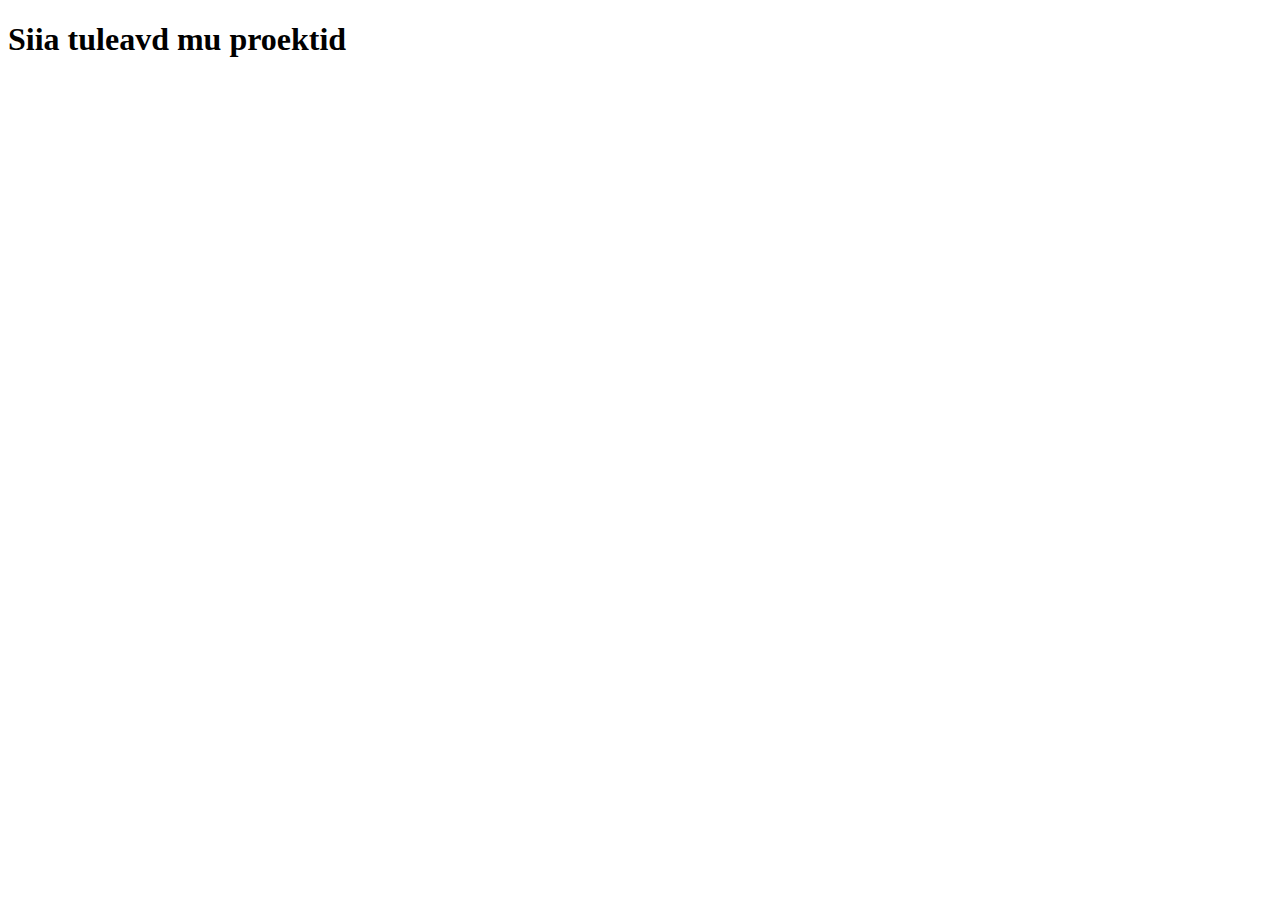
<file: index2.html>
<!DOCTYPE html>
<html lang="en">
<head>
    <meta charset="UTF-8">
    <meta name="viewport" content="width=device-width, initial-scale=1.0">
    <title>Myworks</title>
</head>
<body>
    <h1>Siia tuleavd mu proektid</h1>
</body>
</html>
</file>
